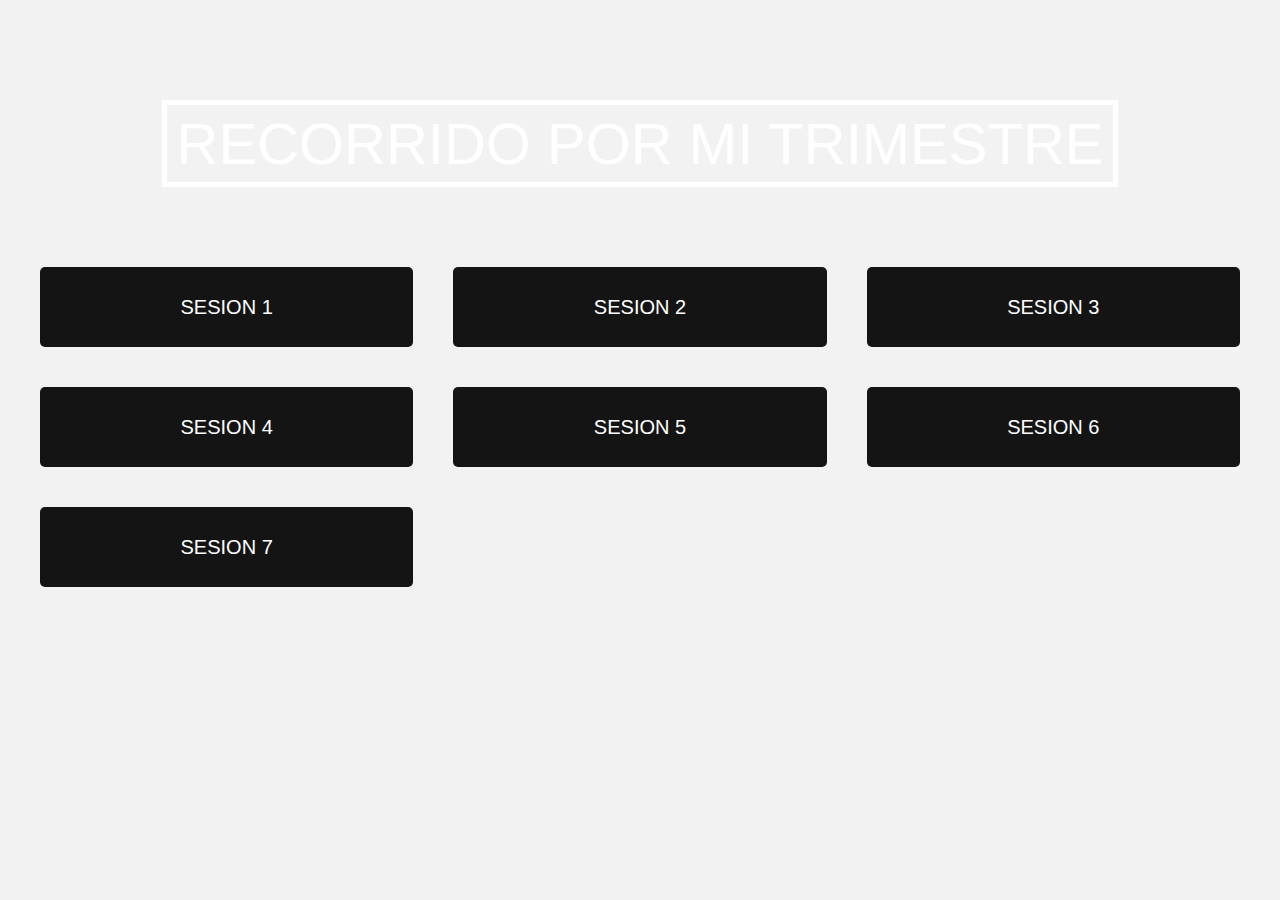
<file: index.html>
<!DOCTYPE html>
<html lang="es">
    
<head>
    <meta charset="UTF-8">
    <meta http-equiv="X-UA-Compatible" content="IE=edge">
    <meta name="viewport" content="width=device-width, initial-scale=1.0">
    <link rel="stylesheet" href="estilo.css">
    <!--estilos de los botones-->
    <link rel="stylesheet" href="sesion1.html">
    <link rel="stylesheet" href="sesion2.html">
    <link rel="stylesheet" href="sesion3.html">
    <link rel="stylesheet" href="sesion4.html">
    <link rel="stylesheet" href="sesion5.html">
    <title>Pagina principal desarrollo</title>
    <style>
        body{
            background-image: url(https://www.xtrafondos.com/wallpapers/colores-en-movimiento-abstracto-6237.jpg);
            background-size: cover;
        }
    </style>
</head>
    <body>
        <div class="contenedor">
            <h1>Recorrido por mi trimestre</h1>

            <div class="contenedor-botones">
                <a href="sesion1.html"><button class="boton uno"><span>Sesion 1</span></button></a>
                <a href="sesion2.html"><button class="boton dos"><span>Sesion 2</span></button></a>
               <a href="sesion3.html"><button class="boton tres"><span>Sesion 3</span></button></a> 
                <a href="sesion4.html"><button class="boton cuatro"><span>Sesion 4</span></button></a>
                <a href="sesion5.html"><button class="boton cinco"><span>Sesion 5</span></button></a>
                <a href="sesion6.html"><button class="boton seis"><span>Sesion 6</span></button></a>
                <a href="sesion7.html"><button class="boton siete"><span>Sesion 7</span></button></a>
           
            </div>
        </div>
    </body>

</html>
</file>
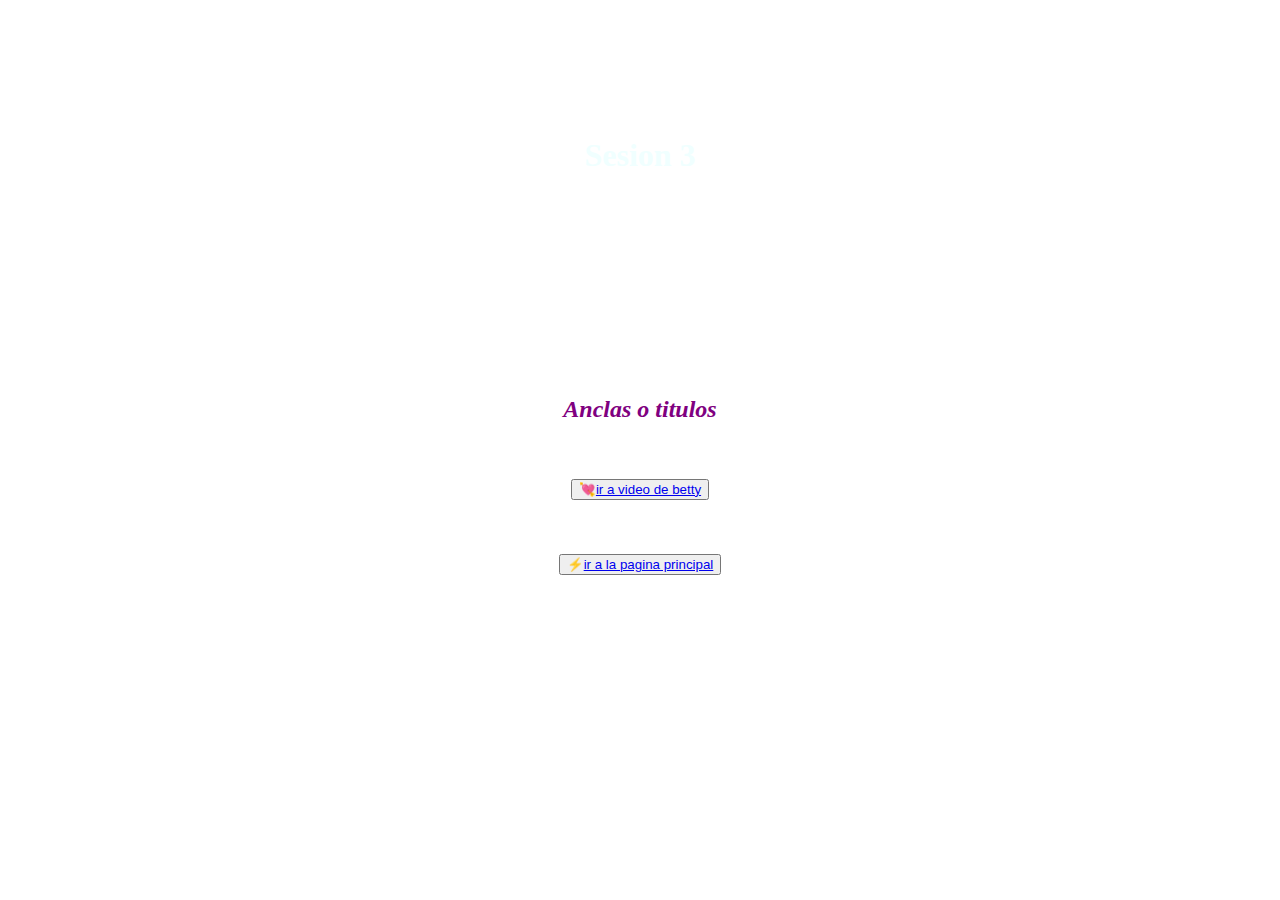
<file: actividads3.html>
<!DOCTYPE html>
<html lang="es">
<head>
    <meta charset="UTF-8">
    <meta http-equiv="X-UA-Compatible" content="IE=edge">
    <meta name="viewport" content="width=device-width, initial-scale=1.0">
    <title>Sesion 3</title>
    <style>
        body{
            background-image: url(https://images2-mega.cdn.mdstrm.com/meganoticias/2019/11/29/281943_4_5de1660793dc5.jpg?d=950x535);
            background-size: cover;
        }
        h2{
            color: purple;
        }
        h1{
            color: azure;
        }
    </style>
</head>
<body>
    <center>
        <br>
        <br>
        <br>
        <br>
        <br>
        <br>
    <h1>Sesion 3</h1>
    <br>
    <br>
    <br>
    <br>
    <br>
    <br>
    <br>
    <br>
    <br>
    <br>
    <strong><h2><i>Anclas o titulos</i></h2></strong>
    <br>
    <br>
    <button>💘<a href="https://www.youtube.com/watch?v=5SwWQDXZYYg">ir a video de betty</a></button> 
    <br>
    <br>
    <br>
    <br>
    <button>⚡<a href="index.html">ir a la pagina principal</a></button>
    <br>
    <br>

</body>
</html>
</file>
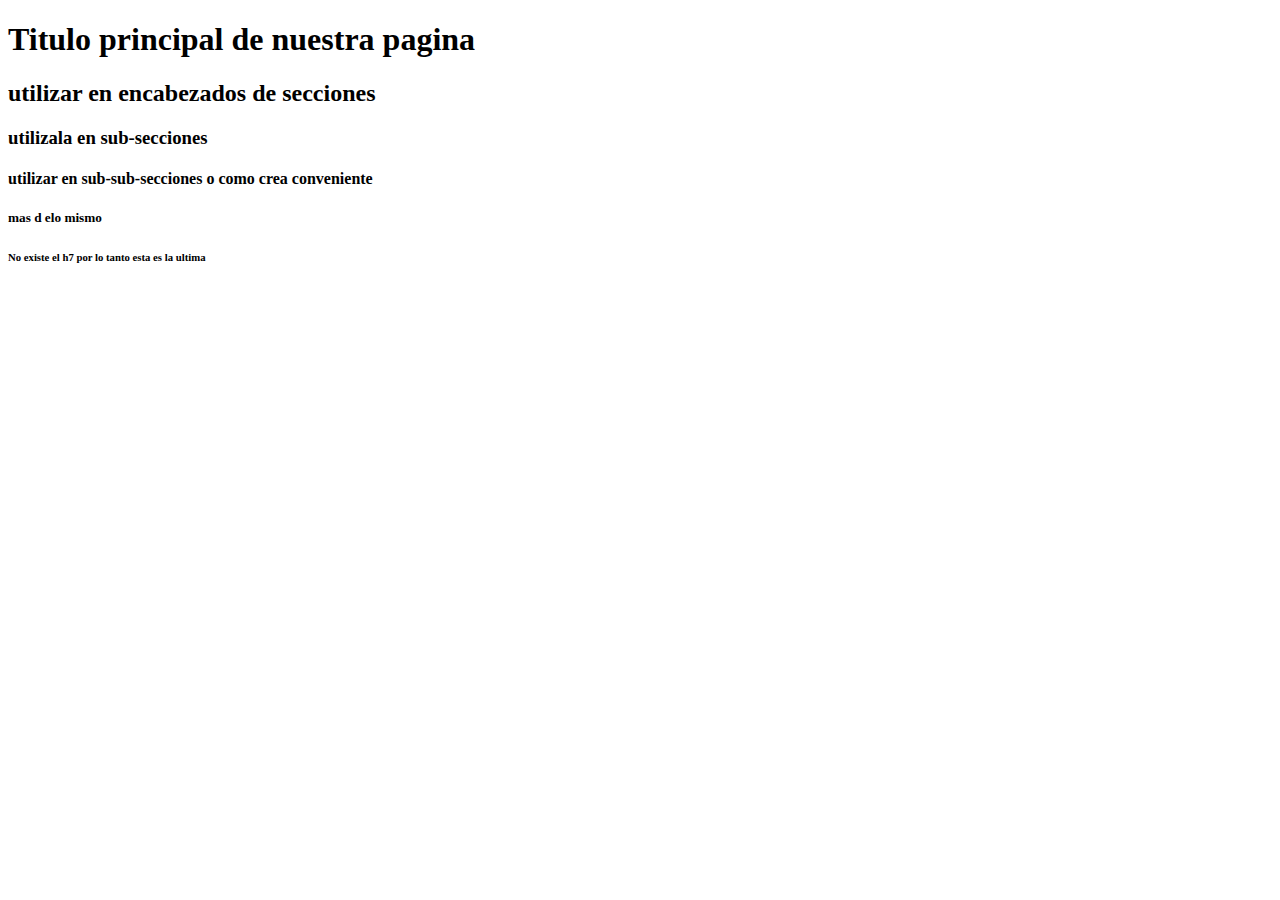
<file: eje.html>
<!DOCTYPE html>
<html lang="es">
<head>
    <meta charset="UTF-8">
    <meta http-equiv="X-UA-Compatible" content="IE=edge">
    <meta name="viewport" content="width=device-width, initial-scale=1.0">
    <title>Document</title>
</head>
<body>
    <h1>Titulo principal de nuestra pagina</h1>
    <h2>utilizar en encabezados de secciones</h2>
    <h3>utilizala en sub-secciones</h3>
    <h4>utilizar en sub-sub-secciones o como crea conveniente</h4>
    <h5>mas d elo mismo</h5>
    <h6>No existe el h7 por lo tanto esta es la ultima</h6>
</body>
</html>
</file>
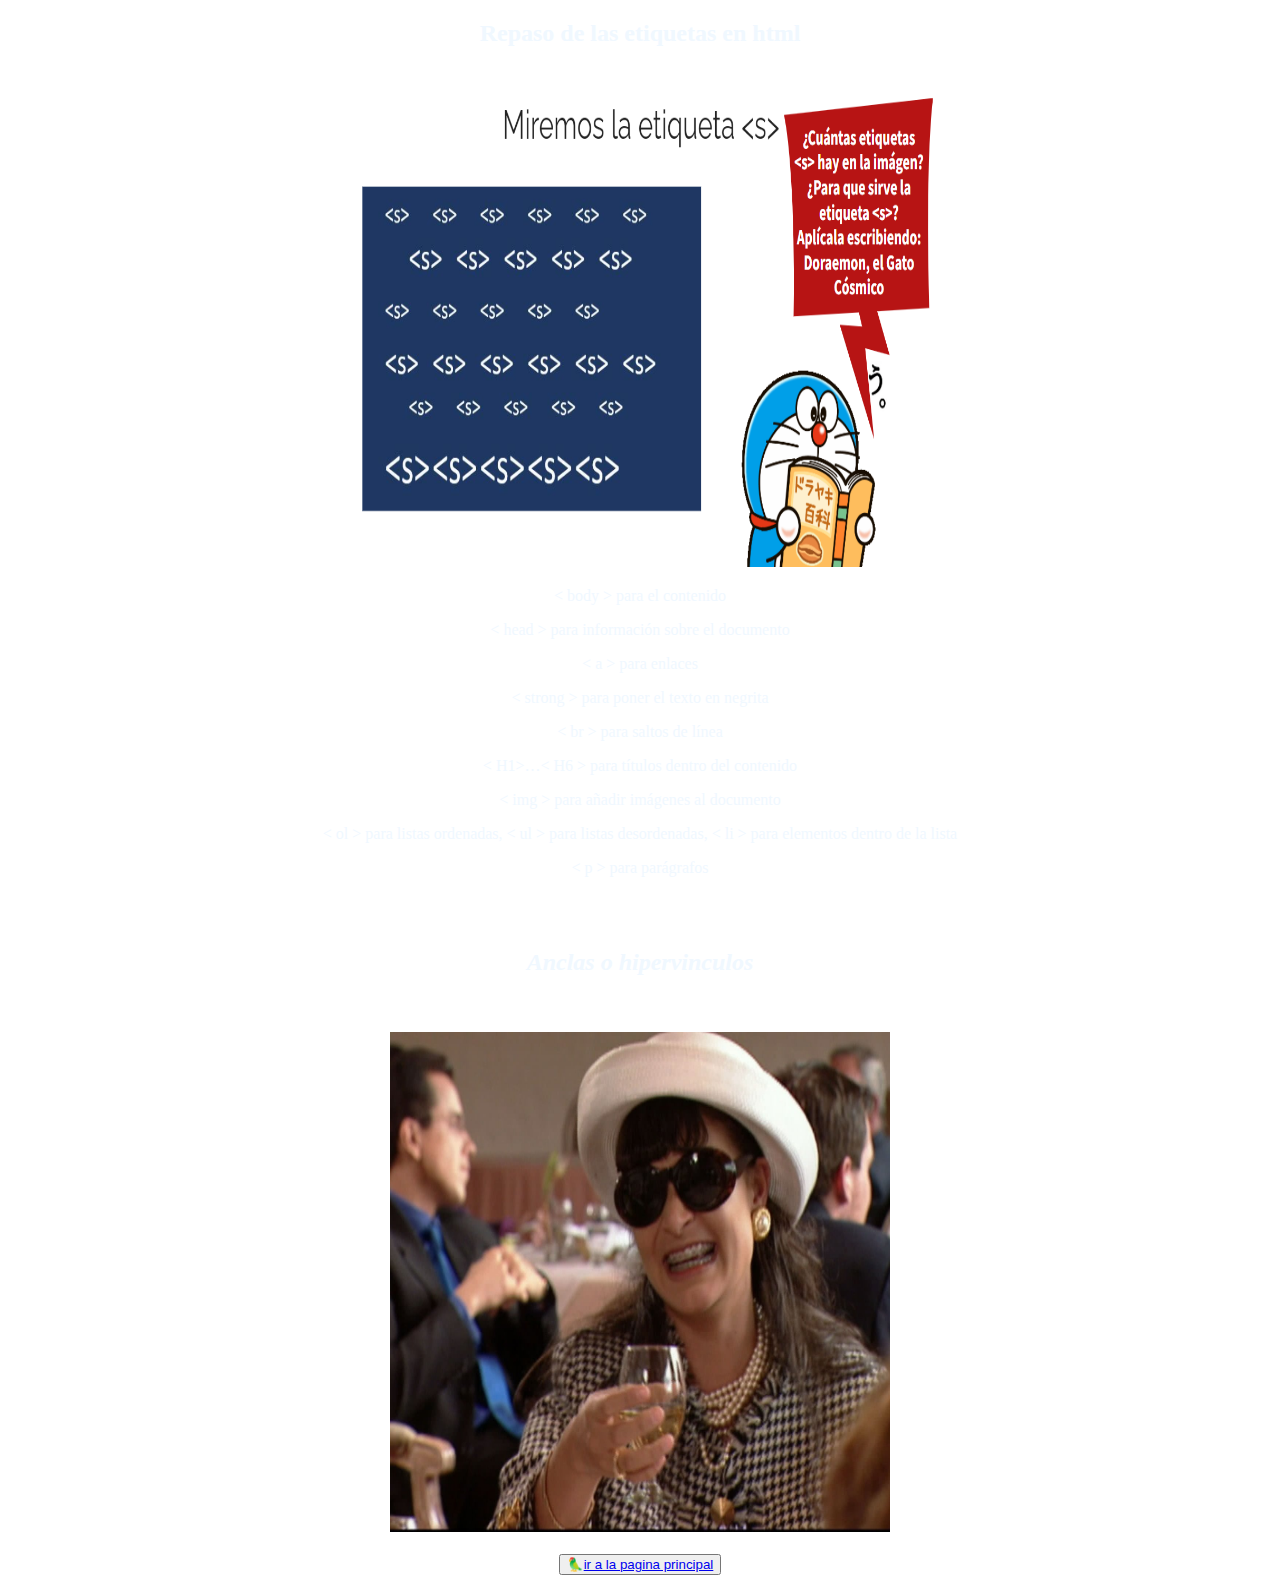
<file: sesion3.html>
<!DOCTYPE html>
<html lang="es">
<head>
    <meta charset="UTF-8">
    <meta http-equiv="X-UA-Compatible" content="IE=edge">
    <meta name="viewport" content="width=device-width, initial-scale=1.0">
    <title>Sesion 3</title>
    <style>
        body{
            background-image: url(https://thumbs.gfycat.com/SpanishDefiniteChital-size_restricted.gif);
            color: aliceblue;
        }
    </style>
</head>
<body>
    <center>
    <h2>Repaso de las etiquetas en html</h2>
    <img src="imagenes/ejemplo de repaso.png" alt="" width="600" height="500">
    <br>
    <p> < body > para el contenido</p>
      <p> < head > para información sobre el documento</p>
       <p> < a > para enlaces</p>
        <p> < strong > para poner el texto en negrita</p>
       <p> < br > para saltos de línea</p>
        <p> < H1>…< H6 > para títulos dentro del contenido</p>
        <p> < img > para añadir imágenes al documento</p>
        <p> < ol > para listas ordenadas, < ul > para listas desordenadas, < li > para elementos dentro de la lista</p>
        <p> < p > para parágrafos</p>
        <br>
        <br>
        <h2><i>Anclas o hipervinculos</i></h2>
        <br>
        <br>
        
        <a href="actividads3.html"><img src="imagenes/betty.png" alt="" width="500" height="500"></a>
        <br>
        <br>
        <button>🦜<a href="index.html">ir a la pagina principal</a></button>
    </center>
</body>
</html>
</file>
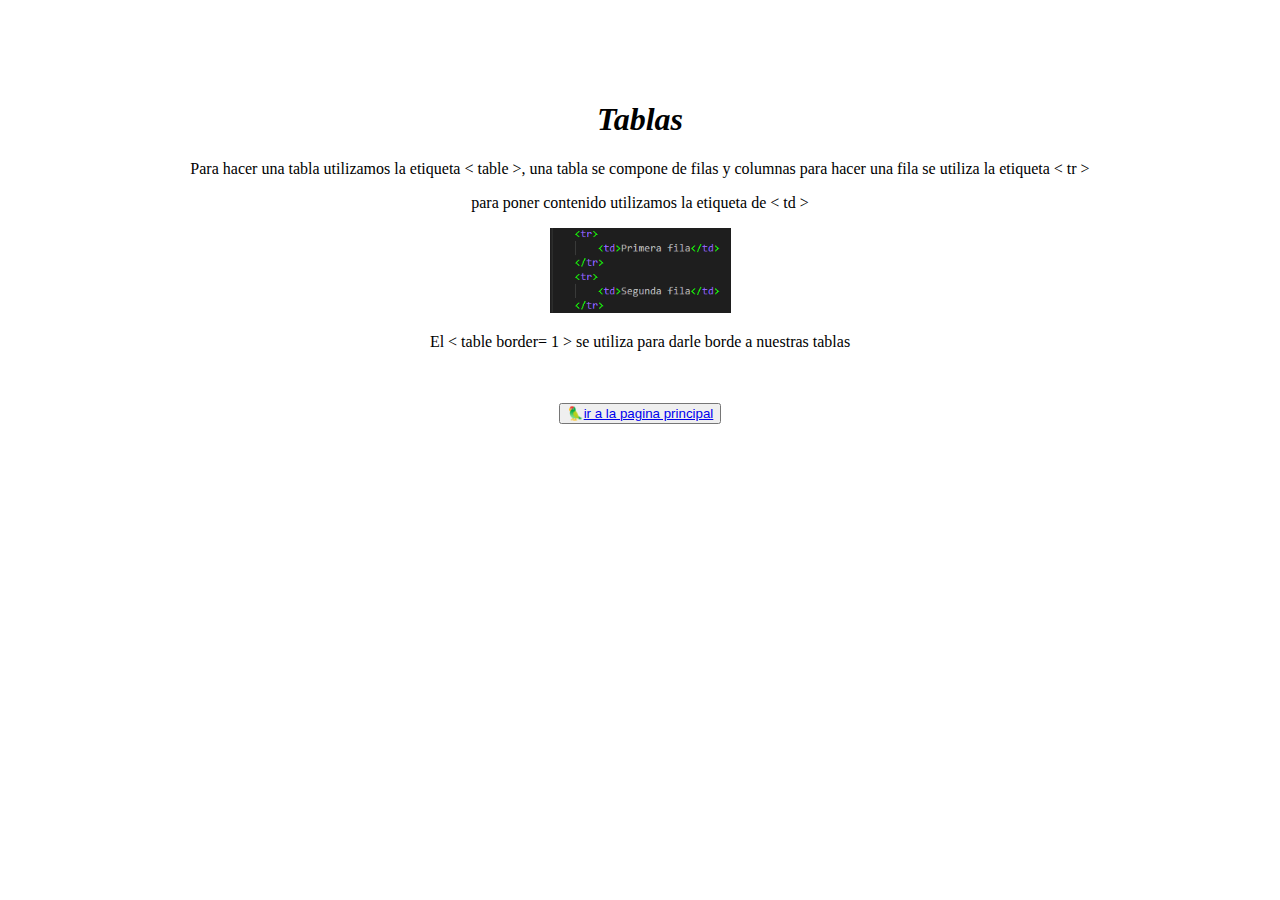
<file: sesion5.html>
<!DOCTYPE html>
<html lang="es">
<head>
    <meta charset="UTF-8">
    <meta http-equiv="X-UA-Compatible" content="IE=edge">
    <meta name="viewport" content="width=device-width, initial-scale=1.0">
    <title>Sesion 5</title>
    <style>
        body{
            background-image: url(https://i.pinimg.com/originals/67/7d/1b/677d1b634f7e3e55f99eb245f6883c08.gif);
            background-size: cover;
        }
    </style>
</head>
<body>
    <br>
    <br>
    <br>
    <br>
    <center>
    <h1><i>Tablas</i></h1>
    <p>Para hacer una tabla utilizamos la etiqueta < table >, una tabla se compone de filas y columnas para hacer una fila se utiliza la etiqueta < tr > </p>
    <p>para poner contenido utilizamos la etiqueta de < td > </p>
    <img src="imagenes/ejemplo2.png" alt="">
    <p>El < table border= 1 > se utiliza para darle borde a nuestras tablas</table></p>
    <br>
    <br>
    <button>🦜<a href="index.html">ir a la pagina principal</a></button>
    </center>
</body>
</html>
</file>
<file: estilo.css>
*{
    margin: 0;
    padding: 0;
    box-sizing: border-box;
}

body{
    background: #f2f2f2;
    font-family:'Roboto', sans-serif;
    min-height: 100vh;
}

.contenedor{
    width: 1200px;
    margin: auto;
    padding: 100px 0;
    display: flex;
    flex-direction: column;
    align-items: center;
    justify-content: center;
}

h1{
    font-size: 58px;
    font-weight: 500;
    text-align: center;
    margin-bottom: 80px;
    text-transform: uppercase;
    color: rgb(255, 255, 255);
    border: 5px solid #ffffff;
    padding: 5px 10px;
    display: incline-block;
}

.contenedor-botones{
    width: 100%;
    display: grid;
    grid-template-columns: repeat(3, 1fr);
    gap: 40px;
}

.boton{
    display: inline-flex;
    align-items: center;
    justify-content: center;
    width: 100%;
    height: 80px;
    background: #141414;
    color: #fff;
    font-family: 'Roboto' sans-serif;
    font-size: 20px;
    font-weight: 500;
    border: none;
    cursor: pointer;
    text-transform: uppercase;
    transition: 3s ease all;
    border-radius: 5px;
    position: relative;
    overflow:hidden ;
}

.boton span{
    position: relative;
    z-index: 2;
    transition: .3s ease all;
}
</file>
